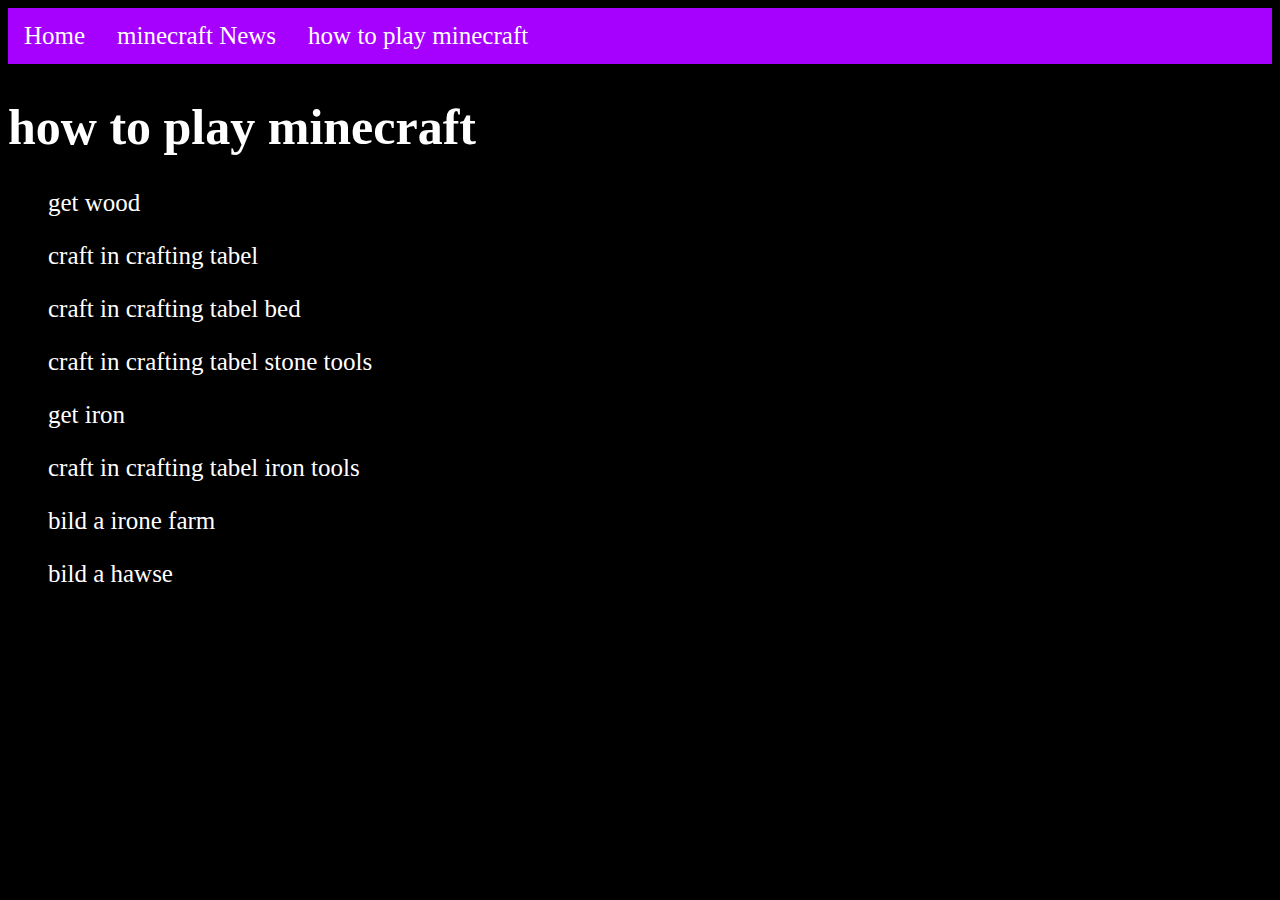
<file: play.html>
<html>
<html lang="en">
<head>
    <link rel="stylesheet" href="style.css">
    <meta charset="UTF-8">
    <meta name="viewport" content="width=device-width, initial-scale=1.0">
    <title>Document</title>
</head>
<body>
    <ul>
        <li><a href="index.html">Home</a></li>
        <li><a href="news.html">minecraft News</a></li>
        <li><a href="play.html">how to play minecraft</a></li>
      </ul>
     <h1>how to play minecraft</h1>
       
        <ol>get wood</ol>
        <ol>craft in crafting tabel</ol>
        <ol>craft in crafting tabel bed</ol>
        <ol>craft in  crafting tabel stone tools</ol>
        <ol>get iron</ol>
        <ol>craft in  crafting tabel iron tools</ol>
        <ol>bild a irone farm</ol>
        <ol>bild a hawse</ol>
        
</body>
</html>
</file>
<file: style.css>
body {
  background-color: rgb(0, 0, 0);
  color: rgb(255, 255, 255);
  font-size: 25px;

}
#mincraft {
  background-color: rgb(166, 0, 255);
}

#mincraft-Update {
  background-color: rgb(166, 0, 255);
}
ul {
  list-style-type: none;
  margin: 0;
  padding: 0;
  overflow: hidden;
  background-color: rgb(166, 0, 255);
}

li {
  float: left;
}

li a {
  display: block;
  color: white;
  text-align: center;
  padding: 14px 16px;
  text-decoration: none;
}

li a:hover {
  background-color: rgb(3, 56, 82);
}
</file>
